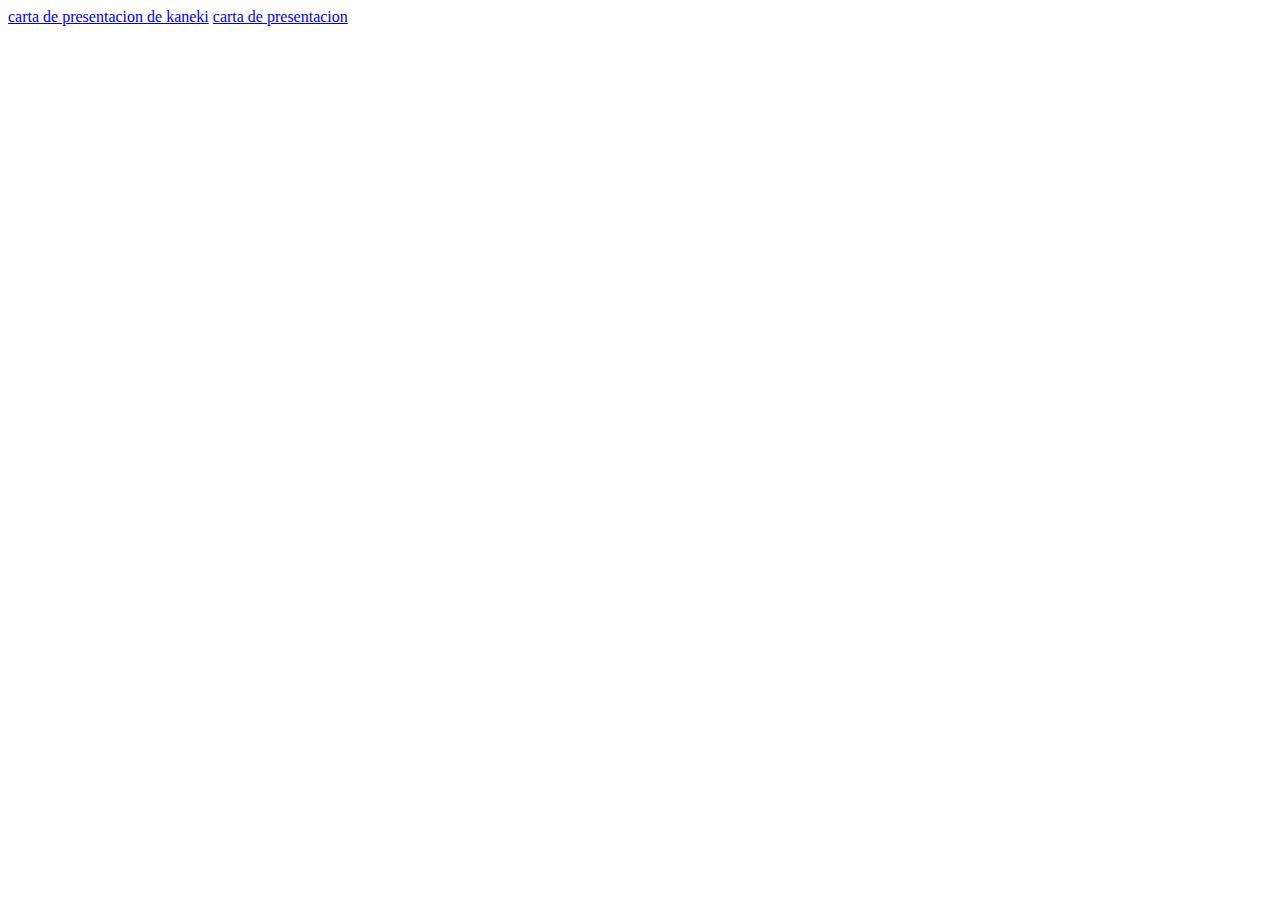
<file: index.html>
<!DOCTYPE html>
<html lang="es">
  <head>
    <meta charset="UTF-8" />
    <meta name="viewport" content="width=device-width, initial-scale=1.0" />
    <title>Mis proyectos</title>
  </head>
  <body>
    <a href="./card-design/index.html">carta de presentacion de kaneki</a>
    <a href="./social-card/index.html">carta de presentacion</a>
  </body>
</html>
</file>
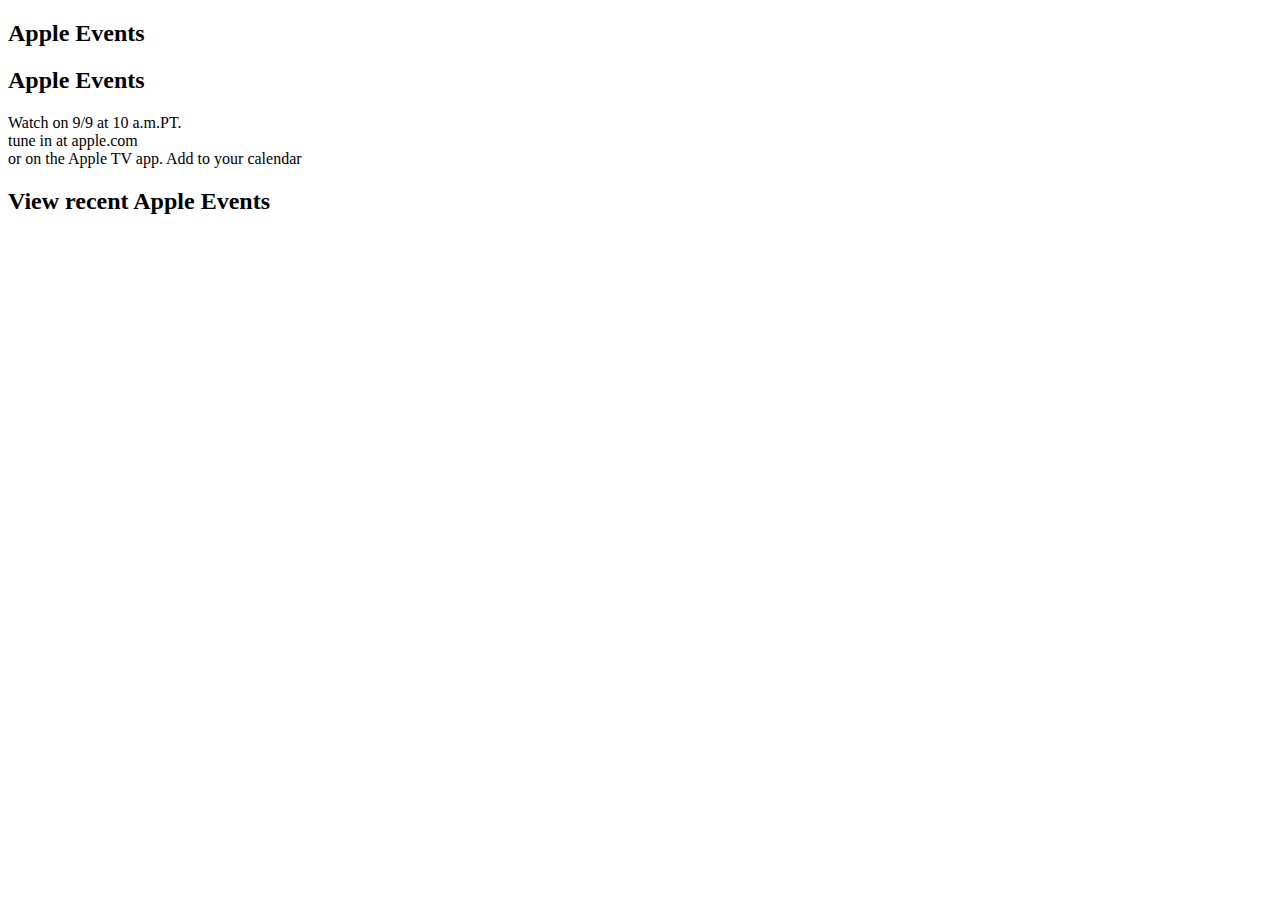
<file: aplee_pag/index.html>
<!DOCTYPE html>
<html lang="en">
<head>
    <meta charset="UTF-8">
    <meta name="viewport" content="width=device-width, initial-scale=1.0">
    <title>ap</title>
</head>
<body>
    <h2>Apple Events</h2>
<h2>Apple Events</h2>
<p>Watch on 9/9 at 10 a.m.PT.</hp><br>tune in at apple.com<br>or on the Apple TV app.
    <span>Add to your calendar</span>
    <div class="section-content">
        <h2>View recent Apple Events</h2>
    </div>
    
</body>
</html>
</file>
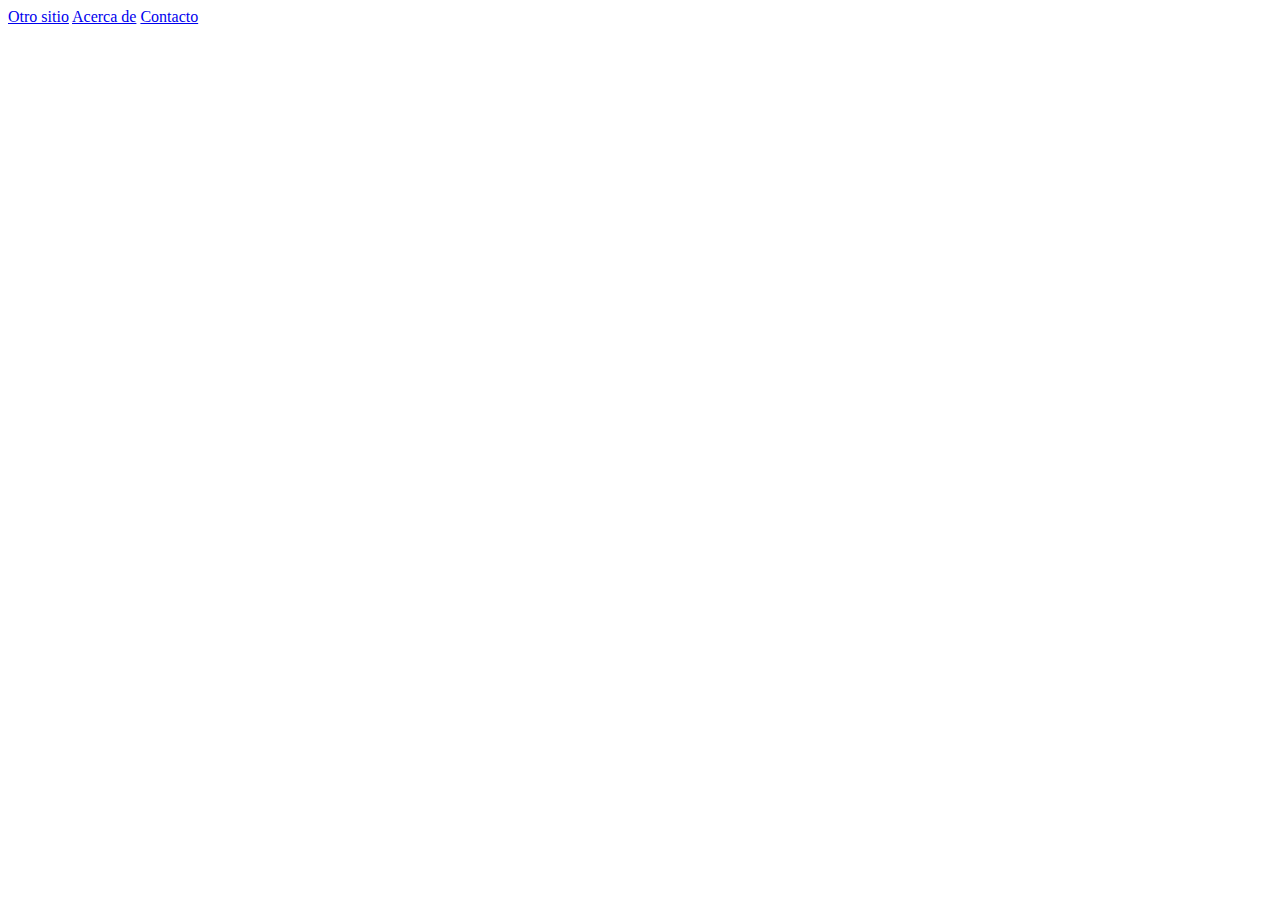
<file: ejercicio_1/index.html>
<!DOCTYPE html>
<html lang="es">
<head>
  <meta charset="UTF-8">
  <meta name="viewport" content="width=device-width, initial-scale=1.0">
  <title>Mi sitio web</title>
  <base target="_blank">
</head>
<body>
  <nav>
    <a href="https://otro-sitio.com">Otro sitio</a>
    <a href="about.html" target="_self">Acerca de</a>
    <a href="contact.html" target="_self">Contacto</a>
  </nav>
</body>
</html>
</file>
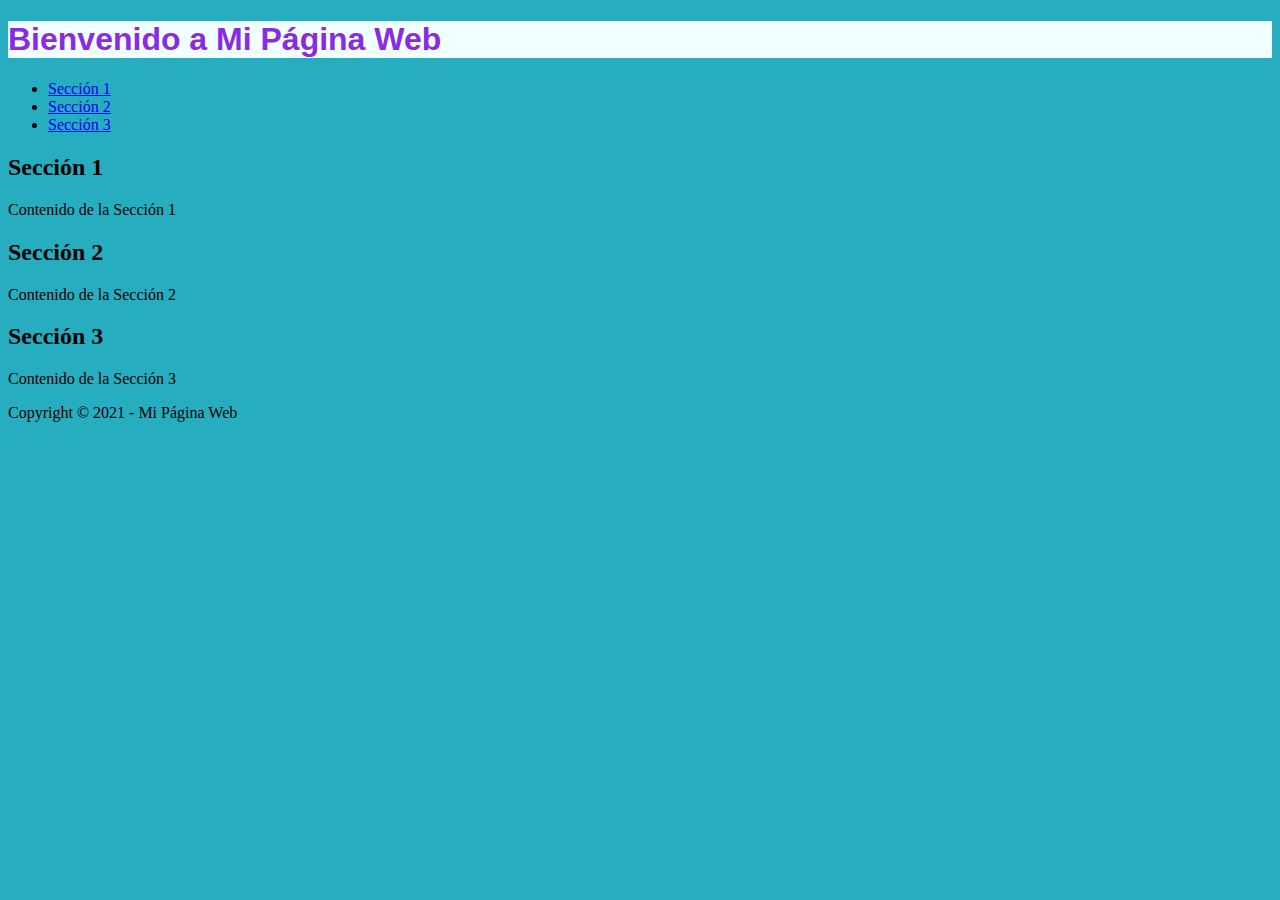
<file: practicahtml_1/index.html>
<!DOCTYPE html>
<html lang="en">
  <head>
    <meta charset="UTF-8" />
    <meta name="viewport" content="width=device-width, initial-scale=1.0" />
    <title>MIPAGINA</title>
    <link rel="stylesheet" href="./css/styles.css" />
  </head>
  <body id="mi-pagina">
    <header class="tema-oscuro">
      <h1>Bienvenido a Mi Página Web</h1>
    </header>
    <nav>
      <ul>
        <li><a href="#sección1">Sección 1</a></li>
        <li><a href="#sección2">Sección 2</a></li>
        <li><a href="#sección3">Sección 3</a></li>
      </ul>
    </nav>
    <main>
      <section class="sección1">
        <h2>Sección 1</h2>
        <p>Contenido de la Sección 1</p>
      </section>
      <section class="sección2">
        <h2>Sección 2</h2>
        <p>Contenido de la Sección 2</p>
      </section>
      <section class="sección3">
        <h2>Sección 3</h2>
        <p>Contenido de la Sección 3</p>
      </section>
    </main>
    <footer>
      <p>Copyright &copy; 2021 - Mi Página Web</p>
    </footer>
  </body>
</html>
</file>
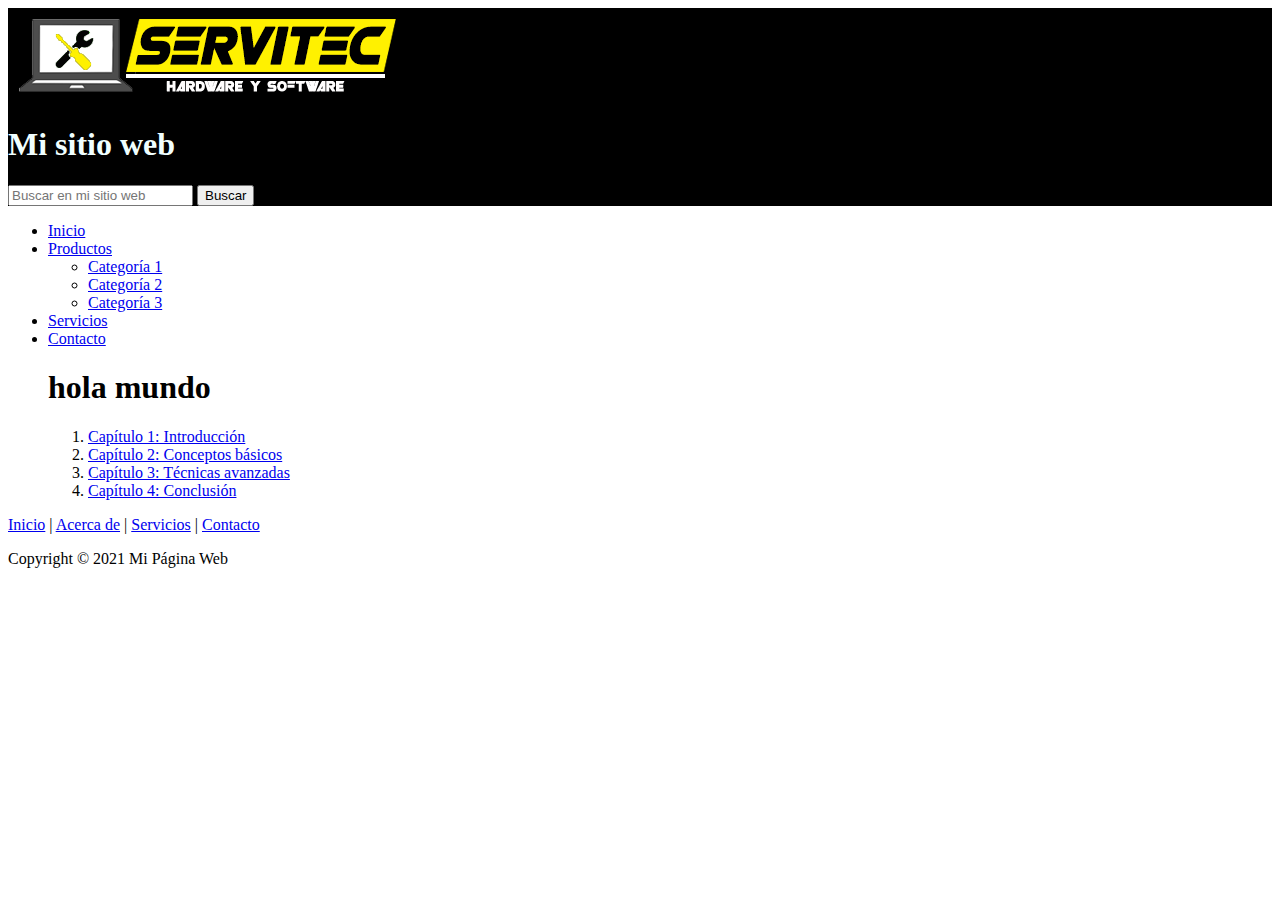
<file: practicas_servitec/index.html>
<!DOCTYPE html>
<html lang="en">
  <head>
    <meta charset="UTF-8" />
    <meta name="viewport" content="width=device-width, initial-scale=1.0" />
    <title>Document</title>
    <link rel="stylesheet" href="css/styles.css" />
  </head>
  <body>
    <header id="encabezado-principal">
      <img src="logo-servitec.png" alt="logo de mi sitio web" id="logo" />
      <h1>Mi sitio web</h1>
      <form>
        <input type="search" placeholder="Buscar en mi sitio web" />
        <button type="submit">Buscar</button>
      </form>
    </header>
    <main>
      <nav></nav>
        <ul>
          <li><a href="index.html">Inicio</a></li>
          <li>
            <a href="productos.html">Productos</a>
            <ul>
              <li><a href="categoria1.html">Categoría 1</a></li>
              <li><a href="categoria2.html">Categoría 2</a></li>
              <li><a href="categoria3.html">Categoría 3</a></li>
            </ul>
          </li>
          <li><a href="servicios.html">Servicios</a></li>
          <li><a href="contacto.html">Contacto</a></li>
          <h1>hola mundo</h1>

          <nav>
            <ol>
              <li><a href="capitulo1.html">Capítulo 1: Introducción</a></li>
              <li>
                <a href="capitulo2.html">Capítulo 2: Conceptos básicos</a>
              </li>
              <li>
                <a href="capitulo3.html">Capítulo 3: Técnicas avanzadas</a>
              </li>
              <li><a href="capitulo4.html">Capítulo 4: Conclusión</a></li>
            </ol>
          </nav>
        </ul>
      </nav>
      <nav>
        <a href="index.html">Inicio</a> | <a href="acerca.html">Acerca de</a> |
        <a href="servicios.html">Servicios</a> |
        <a href="contacto.html">Contacto</a>
      </nav> 
    </main>
    <footer>
    <p>Copyright © 2021 Mi Página Web</p>

    </footer>
  </body>
</html>
</file>
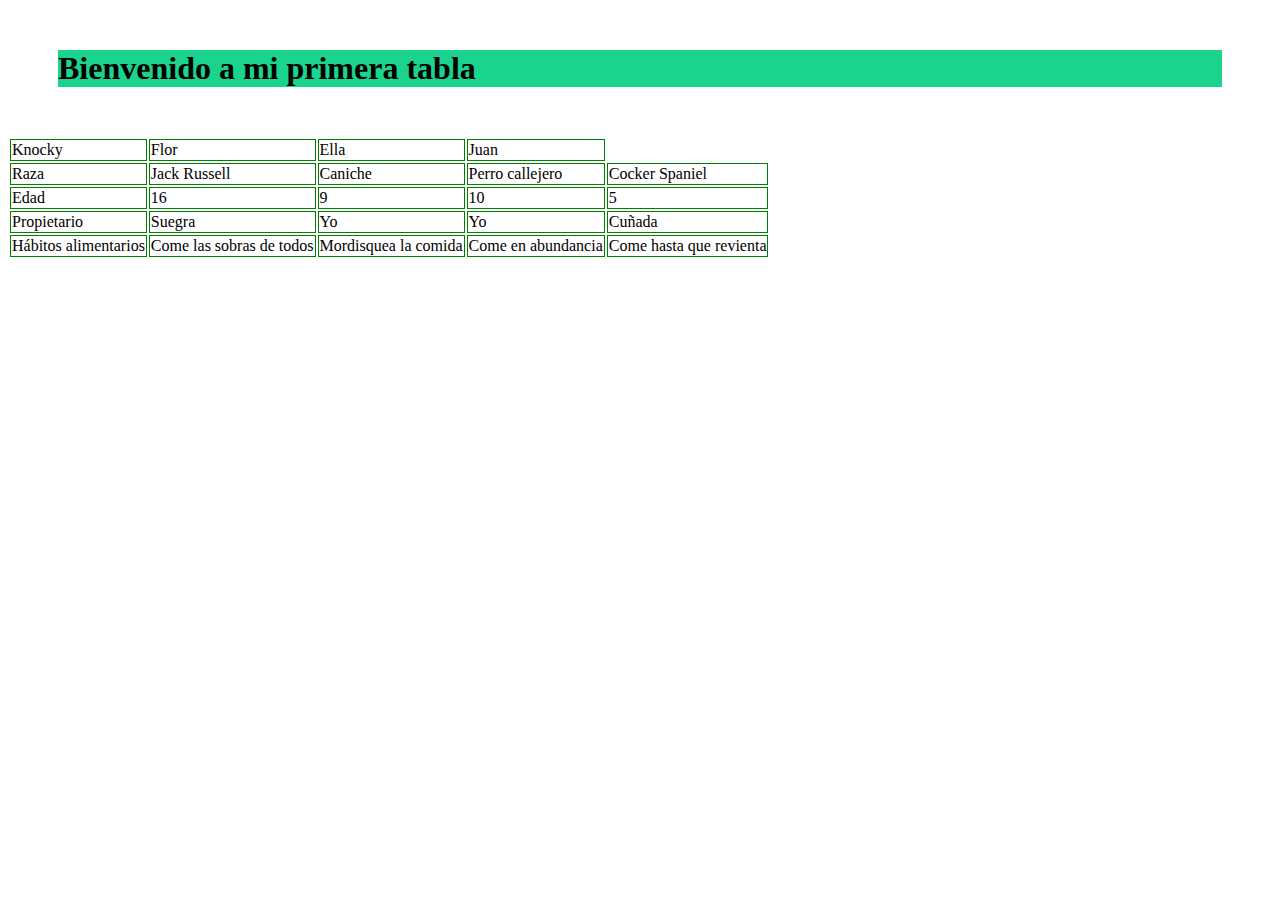
<file: tablas_monares/index.html>
<!DOCTYPE html>
<html lang="en">
  <head>
    <meta charset="UTF-8" />
    <meta name="viewport" content="width=device-width, initial-scale=1.0" />
    <title>tablas_tareas</title>
    <link rel="stylesheet" href="./css/styless.css" />
  </head>
  <body>
    <header>
      <h1>Bienvenido a mi primera tabla</h1>
    </header>
    <table>
      <tr>
        <td>Knocky</td>
        <td>Flor</td>
        <td>Ella</td>
        <td>Juan</td>
      </tr>
      <tr>
        <td>Raza</td>
        <td>Jack Russell</td>
        <td>Caniche</td>
        <td>Perro callejero</td>
        <td>Cocker Spaniel</td>
      </tr>
      <tr>
        <td>Edad</td>
        <td>16</td>
        <td>9</td>
        <td>10</td>
        <td>5</td>
      </tr>
      <tr>
        <td>Propietario</td>
        <td>Suegra</td>
        <td>Yo</td>
        <td>Yo</td>
        <td>Cuñada</td>
      </tr>
      <tr>
        <td>Hábitos alimentarios</td>
        <td>Come las sobras de todos</td>
        <td>Mordisquea la comida</td>
        <td>Come en abundancia</td>
        <td>Come hasta que revienta</td>
      </tr>
    </table>
  </body>
</html>
</file>
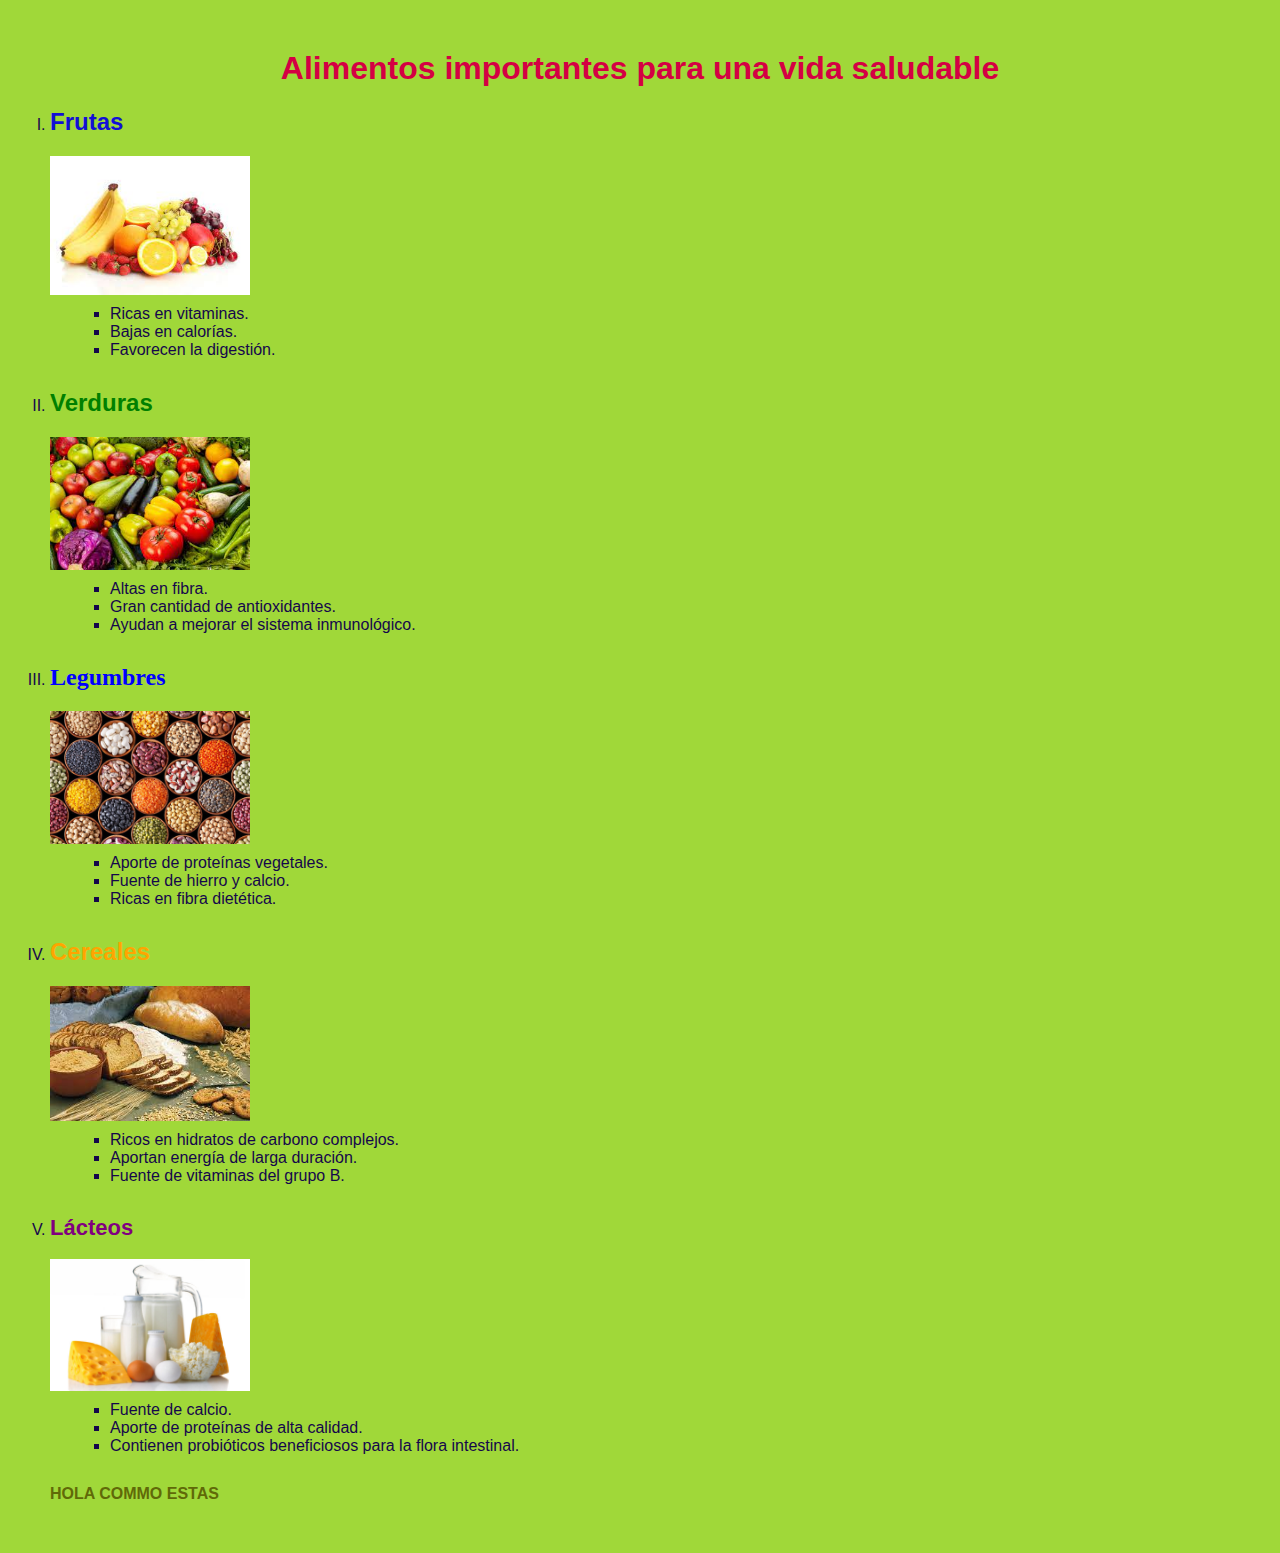
<file: tarea_monares12_09_2024/index.html>
<!DOCTYPE html>
<html lang="es">
  <head>
    <meta charset="UTF-8" />
    <meta name="viewport" content="width=device-width, initial-scale=1.0" />
    <title>Alimentos importantes para una vida saludable</title>
    <link rel="stylesheet" href="./css/styless.css" />
  </head>
  <body>
    <h1>Alimentos importantes para una vida saludable</h1>

    <ol type="I" class="food-list">
      <li class="item">
        <h2 style="color: rgb(18, 15, 214); font-family: Arial">Frutas</h2>
        <img src="frutas.jpg" alt="Imagen de frutas" />
        <ul class="properties-list">
          <li class="prop">Ricas en vitaminas.</li>
          <li class="prop">Bajas en calorías.</li>
          <li class="prop">Favorecen la digestión.</li>
        </ul>
      </li>

      <li class="item">
        <h2 style="color: green; font-family: Arial">Verduras</h2>
        <img src="verduras.jpg" alt="Imagen de verduras" />
        <ul class="properties-list">
          <li>Altas en fibra.</li>
          <li>Gran cantidad de antioxidantes.</li>
          <li>Ayudan a mejorar el sistema inmunológico.</li>
        </ul>
      </li>

      <li class="item">
        <h2 style="color: blue; font-family: Calibri">Legumbres</h2>
        <img src="legumbres.jpg" alt="Imagen de legumbres" />
        <ul class="properties-list">
          <li>Aporte de proteínas vegetales.</li>
          <li>Fuente de hierro y calcio.</li>
          <li>Ricas en fibra dietética.</li>
        </ul>
      </li>

      <li class="item">
        <h2 style="color: orange; font-size: 24px">Cereales</h2>
        <img src="cereales.jpg" alt="Imagen de cereales" />
        <ul class="properties-list">
          <li>Ricos en hidratos de carbono complejos.</li>
          <li>Aportan energía de larga duración.</li>
          <li>Fuente de vitaminas del grupo B.</li>
        </ul>
      </li>

      <li class="item">
        <h2 style="color: purple; font-size: 22px">Lácteos</h2>
        <img src="lacteos.jpg" alt="Imagen de lácteos" />
        <ul class="properties-list">
          <li>Fuente de calcio.</li>
          <li>Aporte de proteínas de alta calidad.</li>
          <li>Contienen probióticos beneficiosos para la flora intestinal.</li>
        </ul>
      </li>
    </ol>
    <h4>HOLA COMMO ESTAS</h4>
  </body>
</html>
</file>
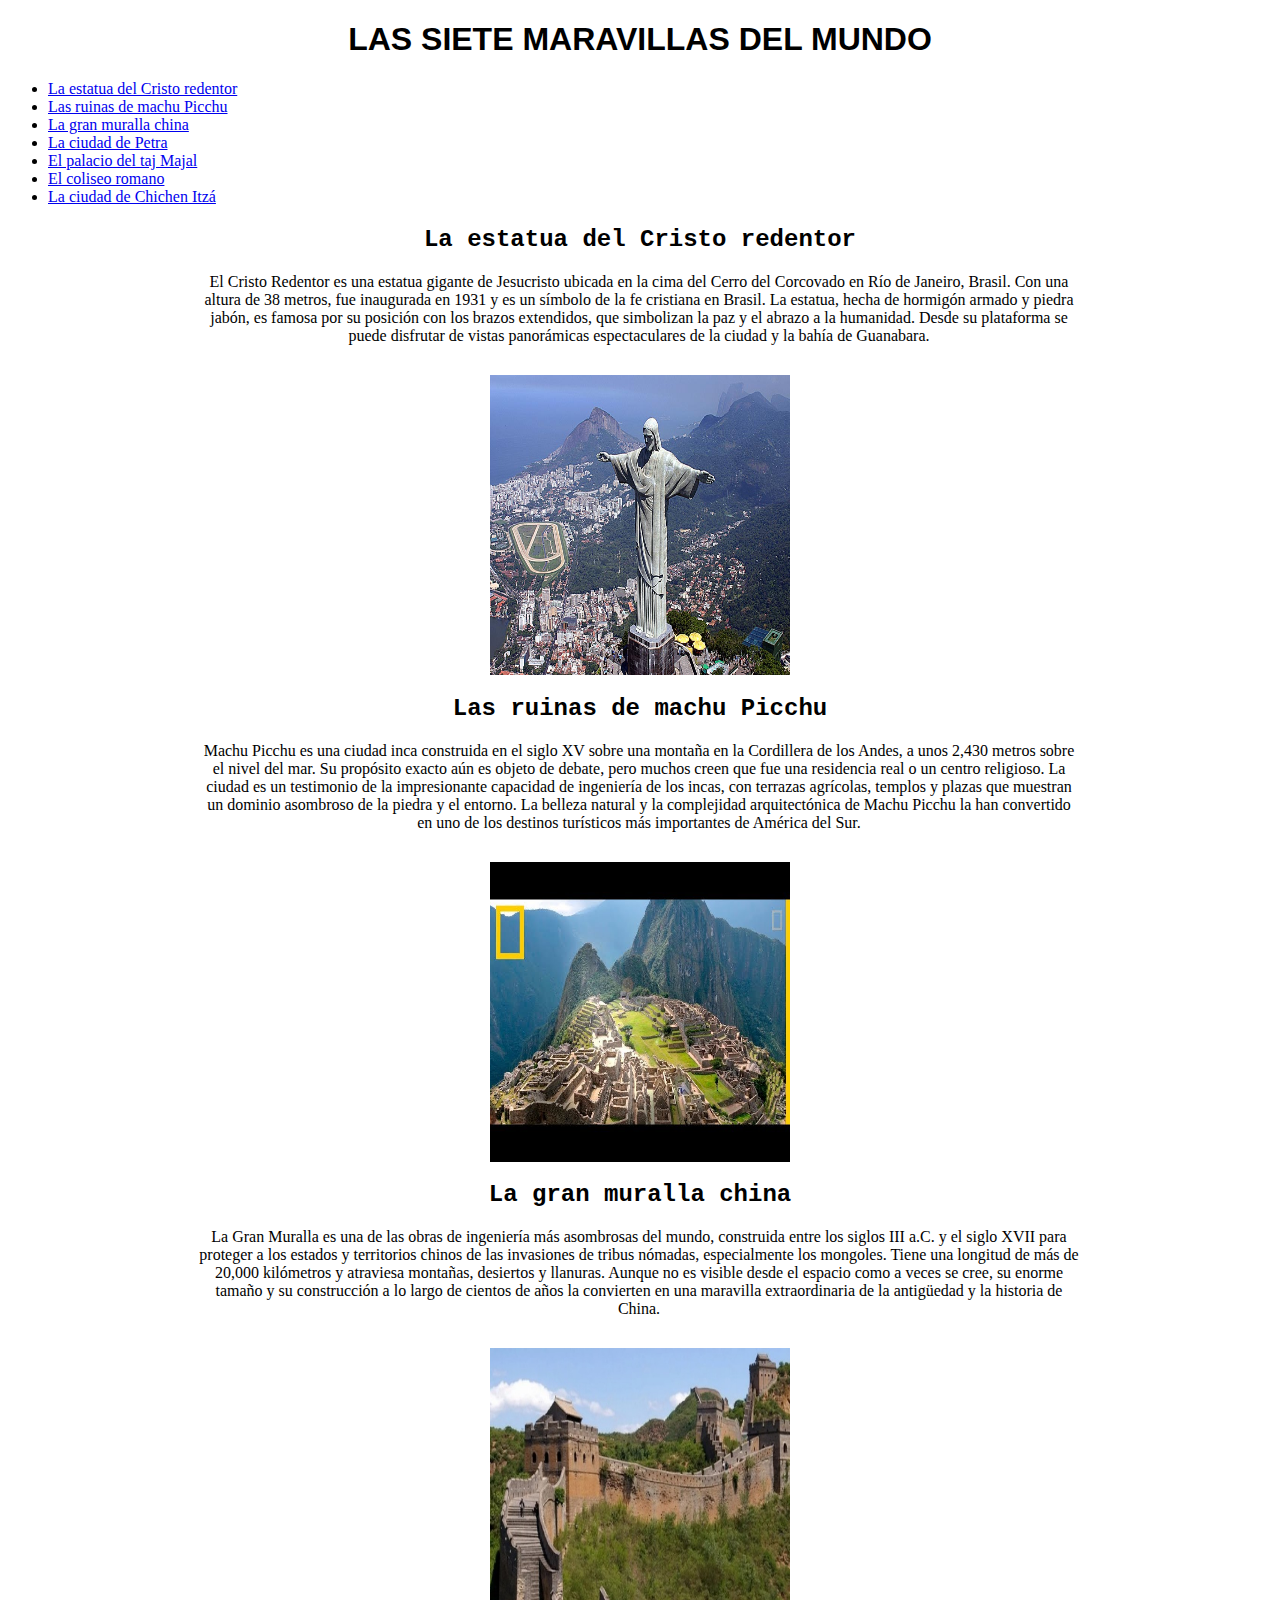
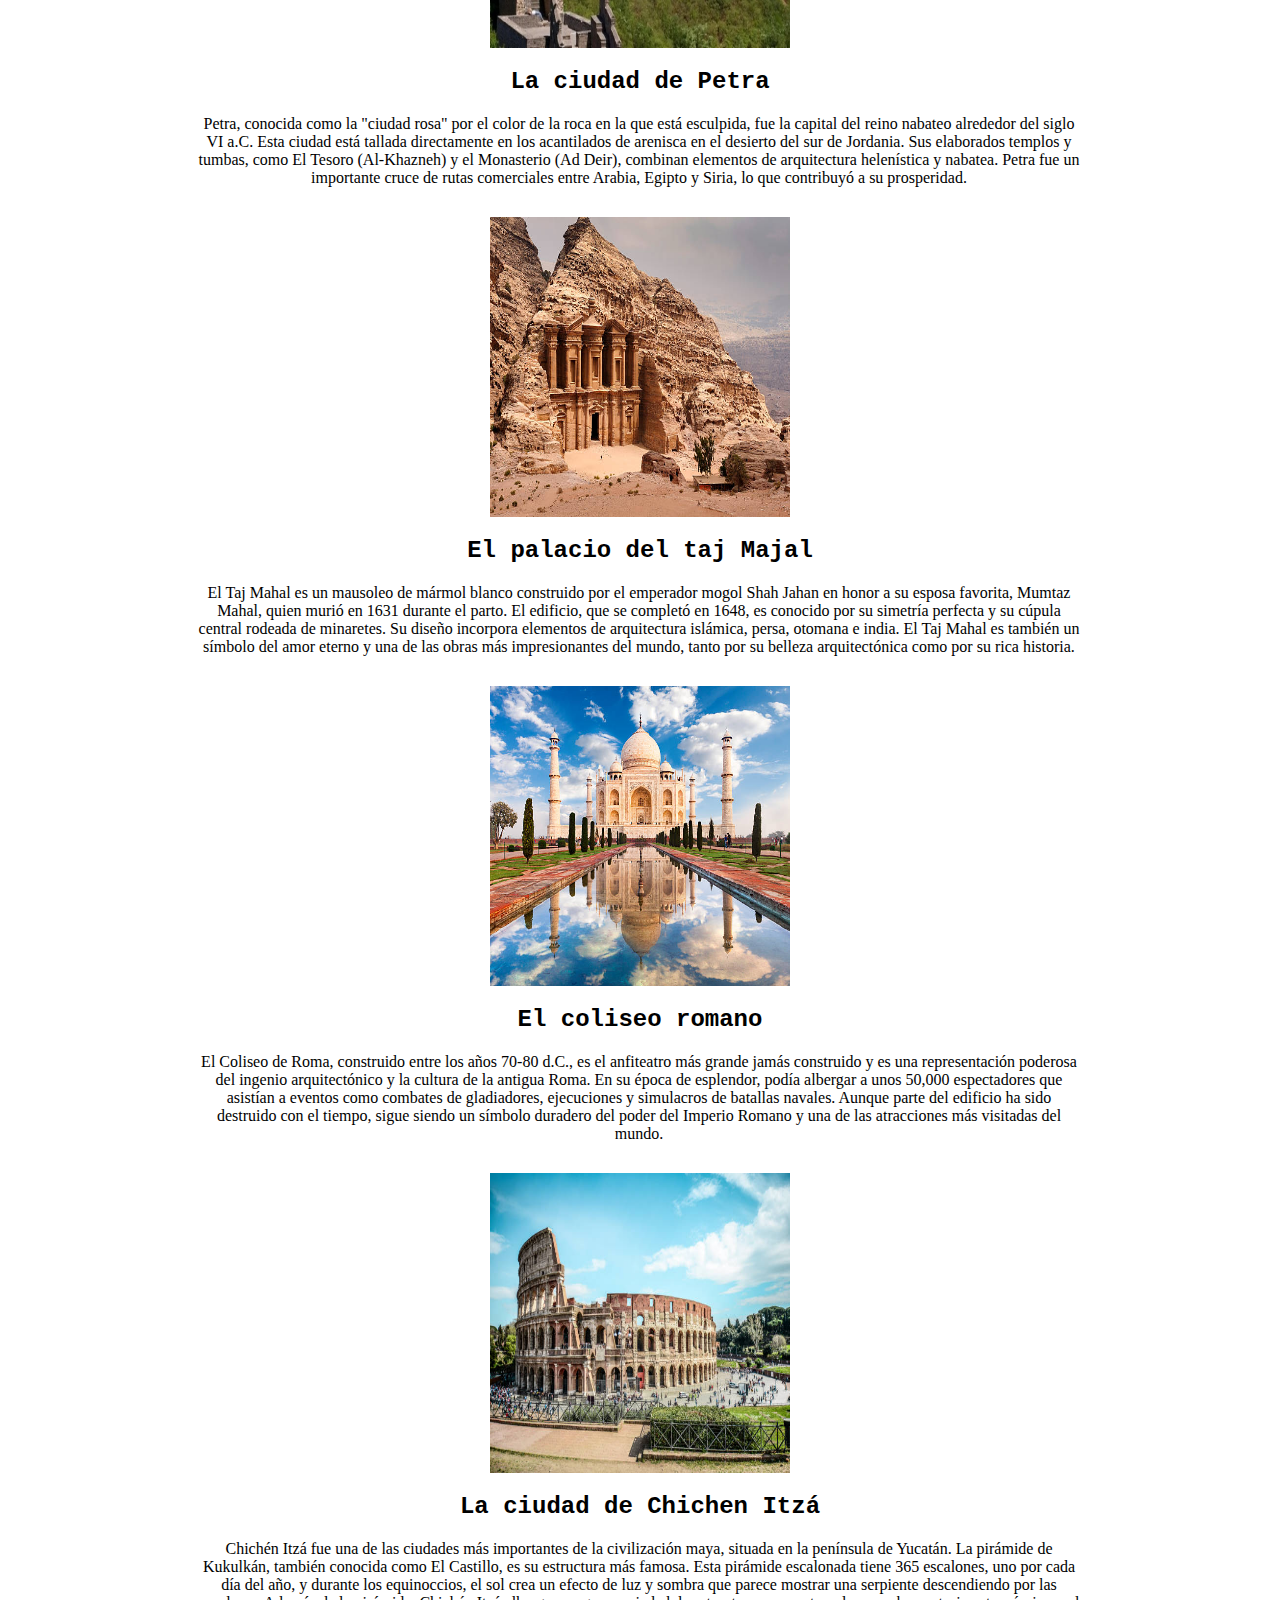
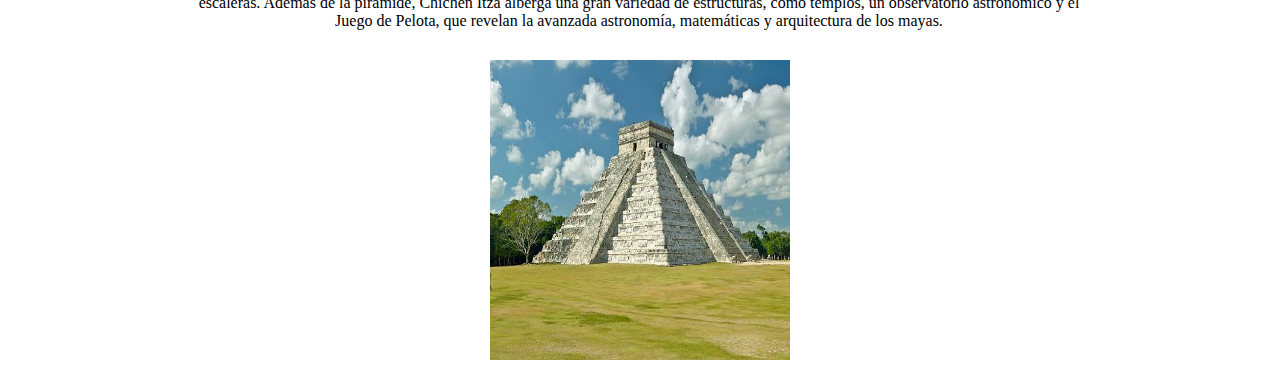
<file: tarea_monares26_09_2024/index.html>
<!DOCTYPE html>
<html lang="en">
<head>
    <meta charset="UTF-8">
    <meta name="viewport" content="width=device-width, initial-scale=1.0">
    <title>7 Maravillas </title>
    <link rel="stylesheet" href="./css/styles.css" />
</head>
<body id="mi-pagina">
    <header>
        <h1>LAS SIETE MARAVILLAS DEL MUNDO</h1>
       <nav>
        <ul>
            <li><a href="#seccion1"> La estatua del Cristo redentor</a></li>
            <li><a href="#seccion2"> Las ruinas de machu Picchu</a></li>
            <li><a href="#seccion3"> La gran muralla china</a></li>
            <li><a href="#seccion4"> La ciudad de Petra</a></li>
            <li><a href="#seccion5"> El palacio del taj Majal</a></li>
            <li><a href="#seccion6"> El coliseo romano</a></li>
            <li><a href="#seccion7"> La ciudad de Chichen Itzá</a></li>
        </ul>
       </nav>
    </header>
    <section id="sección1">
        <h2>La estatua del Cristo redentor</h2>
        <p>El Cristo Redentor es una estatua gigante de Jesucristo ubicada en la cima del Cerro del Corcovado en Río de Janeiro, Brasil. Con una altura de 38 metros, fue inaugurada en 1931 y es un símbolo de la fe cristiana en Brasil. La estatua, hecha de hormigón armado y piedra jabón, es famosa por su posición con los brazos extendidos, que simbolizan la paz y el abrazo a la humanidad. Desde su plataforma se puede disfrutar de vistas panorámicas espectaculares de la ciudad y la bahía de Guanabara.</p>
        <img src="cristoredentor.jpg" alt="la estatua" />
    </section>
    <section id="sección2">
        <h2>Las ruinas de machu Picchu</h2>
        <p>Machu Picchu es una ciudad inca construida en el siglo XV sobre una montaña en la Cordillera de los Andes, a unos 2,430 metros sobre el nivel del mar. Su propósito exacto aún es objeto de debate, pero muchos creen que fue una residencia real o un centro religioso. La ciudad es un testimonio de la impresionante capacidad de ingeniería de los incas, con terrazas agrícolas, templos y plazas que muestran un dominio asombroso de la piedra y el entorno. La belleza natural y la complejidad arquitectónica de Machu Picchu la han convertido en uno de los destinos turísticos más importantes de América del Sur.</p>
        <img src="machupichu.jpg" alt="machu Picchu" />
    </section>
    <section id="sección3">
        <h2>La gran muralla china</h2>
        <p>La Gran Muralla es una de las obras de ingeniería más asombrosas del mundo, construida entre los siglos III a.C. y el siglo XVII para proteger a los estados y territorios chinos de las invasiones de tribus nómadas, especialmente los mongoles. Tiene una longitud de más de 20,000 kilómetros y atraviesa montañas, desiertos y llanuras. Aunque no es visible desde el espacio como a veces se cree, su enorme tamaño y su construcción a lo largo de cientos de años la convierten en una maravilla extraordinaria de la antigüedad y la historia de China.</p>
        <img src="lamurrallachina.jpg" alt="muralla china" />
    </section>
    <section id="sección4">
        <h2>La ciudad de Petra</h2>
        <p>Petra, conocida como la "ciudad rosa" por el color de la roca en la que está esculpida, fue la capital del reino nabateo alrededor del siglo VI a.C. Esta ciudad está tallada directamente en los acantilados de arenisca en el desierto del sur de Jordania. Sus elaborados templos y tumbas, como El Tesoro (Al-Khazneh) y el Monasterio (Ad Deir), combinan elementos de arquitectura helenística y nabatea. Petra fue un importante cruce de rutas comerciales entre Arabia, Egipto y Siria, lo que contribuyó a su prosperidad.</p>
        <img src="ciudadpetra.jpg" alt="ciudad de Petra" />
    </section>
    <section id="sección5">
        <h2>El palacio del taj Majal</h2>
        <p>El Taj Mahal es un mausoleo de mármol blanco construido por el emperador mogol Shah Jahan en honor a su esposa favorita, Mumtaz Mahal, quien murió en 1631 durante el parto. El edificio, que se completó en 1648, es conocido por su simetría perfecta y su cúpula central rodeada de minaretes. Su diseño incorpora elementos de arquitectura islámica, persa, otomana e india. El Taj Mahal es también un símbolo del amor eterno y una de las obras más impresionantes del mundo, tanto por su belleza arquitectónica como por su rica historia.</p>
        <img src="tajmajal.jpg" alt="El palacio" />
    </section>
    <section id="sección6">
        <h2>El coliseo romano</h2>
        <p>El Coliseo de Roma, construido entre los años 70-80 d.C., es el anfiteatro más grande jamás construido y es una representación poderosa del ingenio arquitectónico y la cultura de la antigua Roma. En su época de esplendor, podía albergar a unos 50,000 espectadores que asistían a eventos como combates de gladiadores, ejecuciones y simulacros de batallas navales. Aunque parte del edificio ha sido destruido con el tiempo, sigue siendo un símbolo duradero del poder del Imperio Romano y una de las atracciones más visitadas del mundo.

        </p>
        <img src="coliseoromano.jpg" alt="El colisep " />
    </section>
    <section id="sección7">
        <h2>La ciudad de Chichen Itzá</h2>
        <p>Chichén Itzá fue una de las ciudades más importantes de la civilización maya, situada en la península de Yucatán. La pirámide de Kukulkán, también conocida como El Castillo, es su estructura más famosa. Esta pirámide escalonada tiene 365 escalones, uno por cada día del año, y durante los equinoccios, el sol crea un efecto de luz y sombra que parece mostrar una serpiente descendiendo por las escaleras. Además de la pirámide, Chichén Itzá alberga una gran variedad de estructuras, como templos, un observatorio astronómico y el Juego de Pelota, que revelan la avanzada astronomía, matemáticas y arquitectura de los mayas.</p>
        <img src="itza.jpg" alt="la ciudad itza " />
    </section>
   
    
</body>
</html>
</file>
<file: practicahtml_1/css/styles.css>
#mi-pagina {
  background-color: rgb(38, 174, 192);
  font-family: Georgia, "Times New Roman", Times, serif;
  color: black;
}
.tema-oscuro {
  background-color: azure;
  color: blueviolet;
  font-family: Arial, Helvetica, sans-serif;
}
</file>
<file: practicas_servitec/css/styles.css>
#encabezado-principal {
  background-color: black;
  color: azure;
}
</file>
<file: tablas_monares/css/styless.css>
header {
  background-color: rgb(26, 212, 141);
  margin: 50px;
}
td {
  border: 1px solid green;
}
</file>
<file: tarea_monares12_09_2024/css/styless.css>
body {
  font-family: "Arial", sans-serif;
  margin: 50px;
  background-color: #a0d839;
  color: #15074b;
}

h1 {
  text-align: center;
  color: #d40043;
  font-family: "Calibri", sans-serif;
}

ol.food-list {
  list-style-type: upper-roman;
  padding: 0;
}

.item {
  margin-bottom: 30px;
}

.properties-list {
  list-style-type: square;
  margin-left: 20px;
  font-family: "Arial", sans-serif;
}

img {
  width: 200px;
  height: auto;
  display: block;
  margin-bottom: 10px;
}

h4 {
  color: rgb(96, 105, 8);
}
</file>
<file: tarea_monares26_09_2024/css/styles.css>
.mi-pagina {
    text-align: center;
}
h1 {
    text-align: center;
    font-family: 'Lucida Sans', 'Lucida Sans Regular', 'Lucida Grande', 'Lucida Sans Unicode', Geneva, Verdana, sans-serif;
}
img {
   display : block;
   width: 300px;
   height: 300px;
   margin: auto ;
}
p {
    text-align: center;
    margin: 16px 192px 30px 190px
}
h2 {
   text-align: center;
   font-family: 'Courier New', Courier, monospace;
}
</file>
